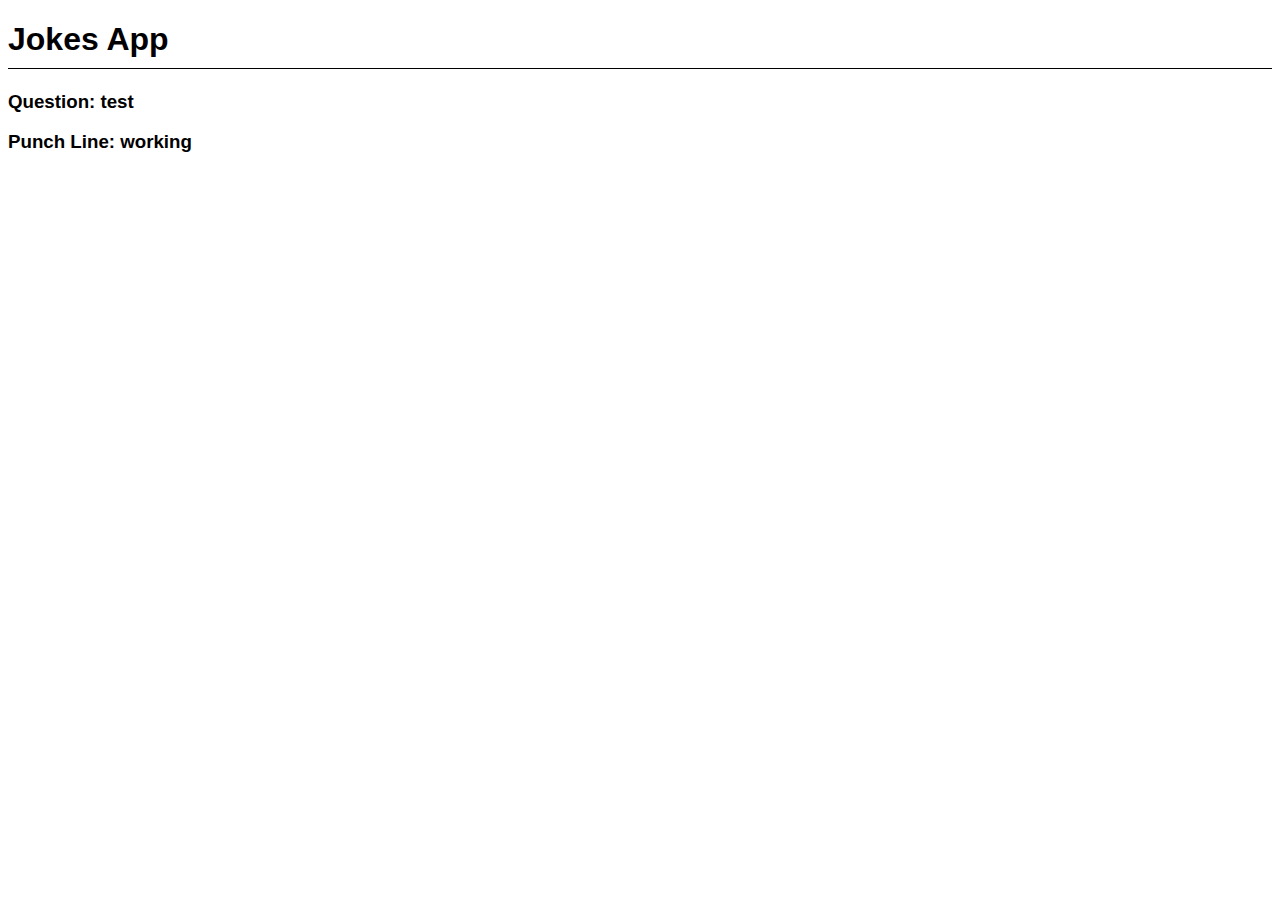
<file: Project-I-Social-Card/social-card/src/components/CardComponents/;_files/saved_resource.html>
<!DOCTYPE html>
<!-- saved from url=(0012)about:srcdoc -->
<html><head><meta http-equiv="Content-Type" content="text/html; charset=UTF-8"><!--<base href="https://run.scrimba.com/static/tmp/coc79-59758702fd5d/" data-scrimba-internal="true">--><base href="."><script>SCRIMBA_STATUS = 200</script><style scrimba-base-css="">/*§SR§BASECSS§START*//* http://meyerweb.com/eric/tools/css/reset/
   v2.0 | 20110126
   License: none (public domain)
*/
body {
  background-color: white;
  cursor: default;
  box-sizing: border-box;
}
/*! normalize.css v5.0.0 | MIT License | github.com/necolas/normalize.css */


html {
  font-family: sans-serif;

  line-height: 1.15;

  -ms-text-size-adjust: 100%;

  -webkit-text-size-adjust: 100%;

}

article,
aside,
footer,
header,
nav,
section {
  display: block;
}

h1 {
  font-size: 2em;
  margin: 0.67em 0;
}


figcaption,
figure,
main {

  display: block;
}

figure {
  margin: 1em 40px;
}

hr {
  box-sizing: content-box;

  height: 0;

  overflow: visible;

}

pre {
  font-family: monospace, monospace;

  font-size: 1em;

}


a {
  background-color: transparent;

  -webkit-text-decoration-skip: objects;

}

a:active,
a:hover {
  outline-width: 0;
}

abbr[title] {
  border-bottom: none;

  text-decoration: underline;

  text-decoration: underline dotted;

}

b,
strong {
  font-weight: inherit;
}

b,
strong {
  font-weight: bolder;
}

code,
kbd,
samp {
  font-family: monospace, monospace;

  font-size: 1em;

}

dfn {
  font-style: italic;
}

mark {
  background-color: #ff0;
  color: #000;
}

small {
  font-size: 80%;
}

sub,
sup {
  font-size: 75%;
  line-height: 0;
  position: relative;
  vertical-align: baseline;
}
sub {
  bottom: -0.25em;
}
sup {
  top: -0.5em;
}


audio,
video {
  display: inline-block;
}

audio:not([controls]) {
  display: none;
  height: 0;
}

img {
  border-style: none;
}

svg:not(:root) {
  overflow: hidden;
}


button,
input,
optgroup,
select,
textarea {
  font-family: sans-serif;

  font-size: 100%;

  line-height: 1.15;

  margin: 0;

}

button,
input {

  overflow: visible;
}

button,
select {

  text-transform: none;
}

button,
html [type="button"],
[type="reset"],
[type="submit"] {
  -webkit-appearance: button;

}

button::-moz-focus-inner,
[type="button"]::-moz-focus-inner,
[type="reset"]::-moz-focus-inner,
[type="submit"]::-moz-focus-inner {
  border-style: none;
  padding: 0;
}

button:-moz-focusring,
[type="button"]:-moz-focusring,
[type="reset"]:-moz-focusring,
[type="submit"]:-moz-focusring {
  outline: 1px dotted ButtonText;
}

fieldset {
  border: 1px solid #c0c0c0;
  margin: 0 2px;
  padding: 0.35em 0.625em 0.75em;
}

legend {
  box-sizing: border-box;

  color: inherit;

  display: table;

  max-width: 100%;

  padding: 0;

  white-space: normal;

}

progress {
  display: inline-block;

  vertical-align: baseline;

}

textarea {
  overflow: auto;
}

[type="checkbox"],
[type="radio"] {
  box-sizing: border-box;

  padding: 0;

}

[type="number"]::-webkit-inner-spin-button,
[type="number"]::-webkit-outer-spin-button {
  height: auto;
}

[type="search"] {
  -webkit-appearance: textfield;

  outline-offset: -2px;

}

[type="search"]::-webkit-search-cancel-button,
[type="search"]::-webkit-search-decoration {
  -webkit-appearance: none;
}

::-webkit-file-upload-button {
  -webkit-appearance: button;

  font: inherit;

}


details,
menu {
  display: block;
}

summary {
  display: list-item;
}


canvas {
  display: inline-block;
}

template {
  display: none;
}


[hidden] {
  display: none;
}
input:focus,
input.__focus {
  outline: 4px solid rgba(117, 170, 255, 0.5);
}
button:focus,
button.__focus {
  outline: 4px solid rgba(117, 170, 255, 0.5);
}
button:active,
button.__active {
  -ms-transform: scale(0.97);
      transform: scale(0.97);
}
::-moz-selection {
  background-color: #75aaff;
}
::selection {
  background-color: #75aaff;
}
/*§SR§END*/</style><script src="https://run.scrimba.com/assets/cached-tracker-a0da3d7c248d38ea5415.js"></script><script>SCRIMBA_ROOT = "/static/tmp/coc79-59758702fd5d/"</script>
    
        <style rel="stylesheet" href="style.css" scrimba-live="/style.css">/*SCRIMBA:IGNORE:START*/body { }


.heading {
    border-bottom: 1px solid black;
    padding-bottom: 10px;
}/*SCRIMBA:IGNORE:END*/</style>
    </head>
    <body>
        <div id="root"><div><div><h1 class="heading">Jokes App</h1><h3>Question: test</h3><h3>Punch Line: working</h3></div></div></div>
        <script src="https://run.scrimba.com/static/tmp/coc79-59758702fd5d/index.pack.js"></script>
    
</body></html>
</file>
